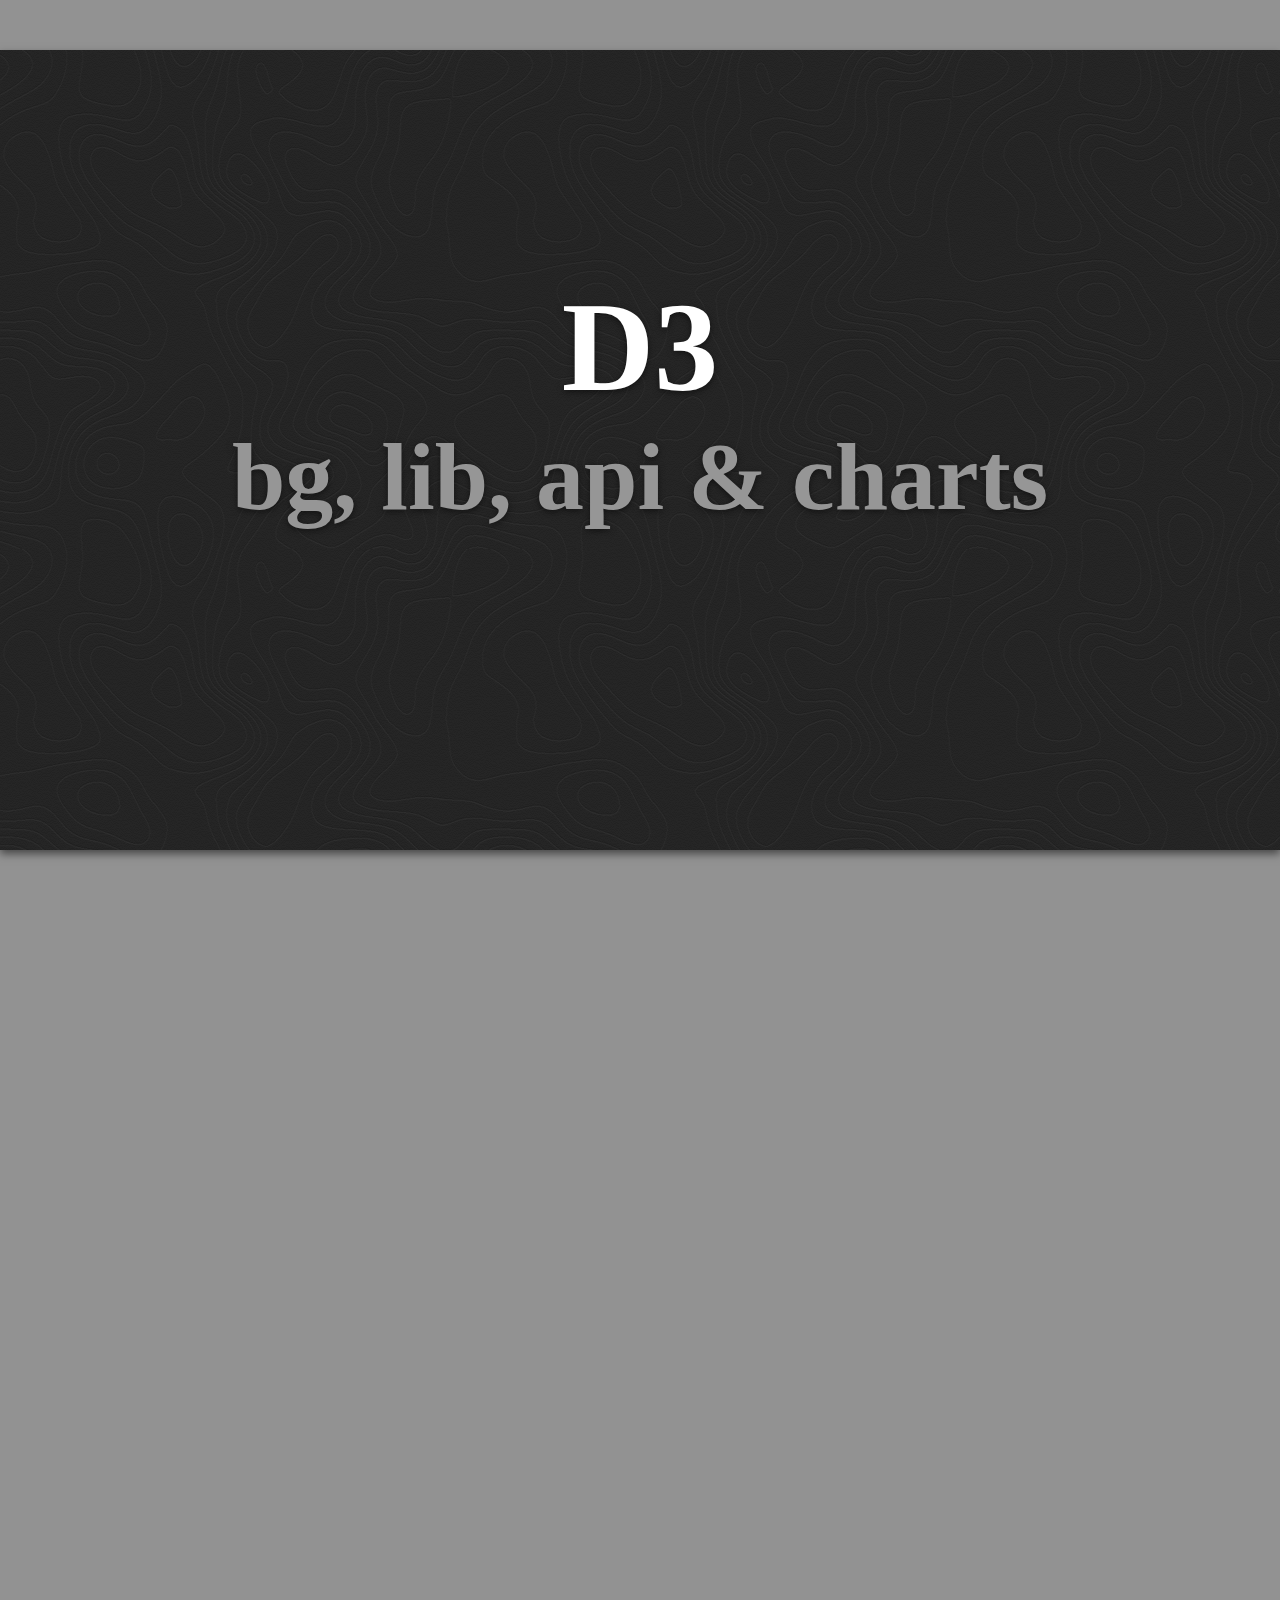
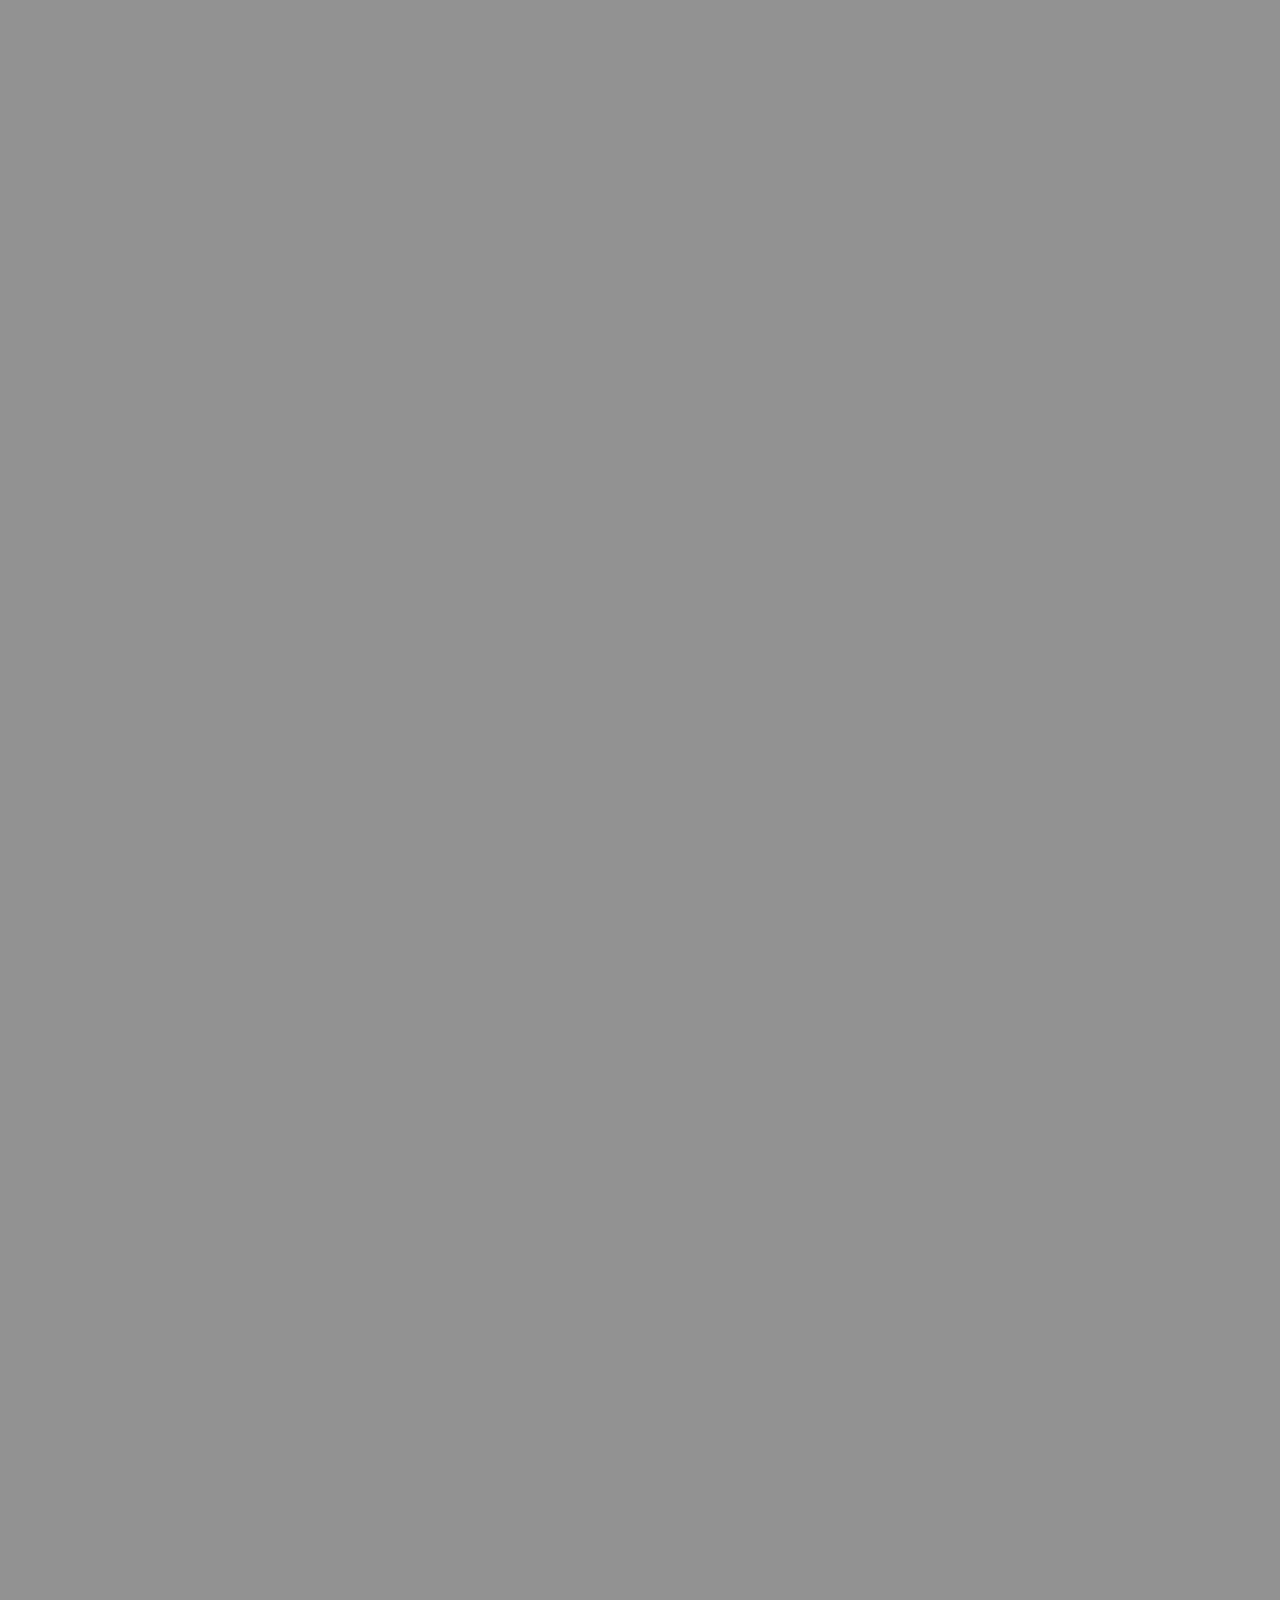
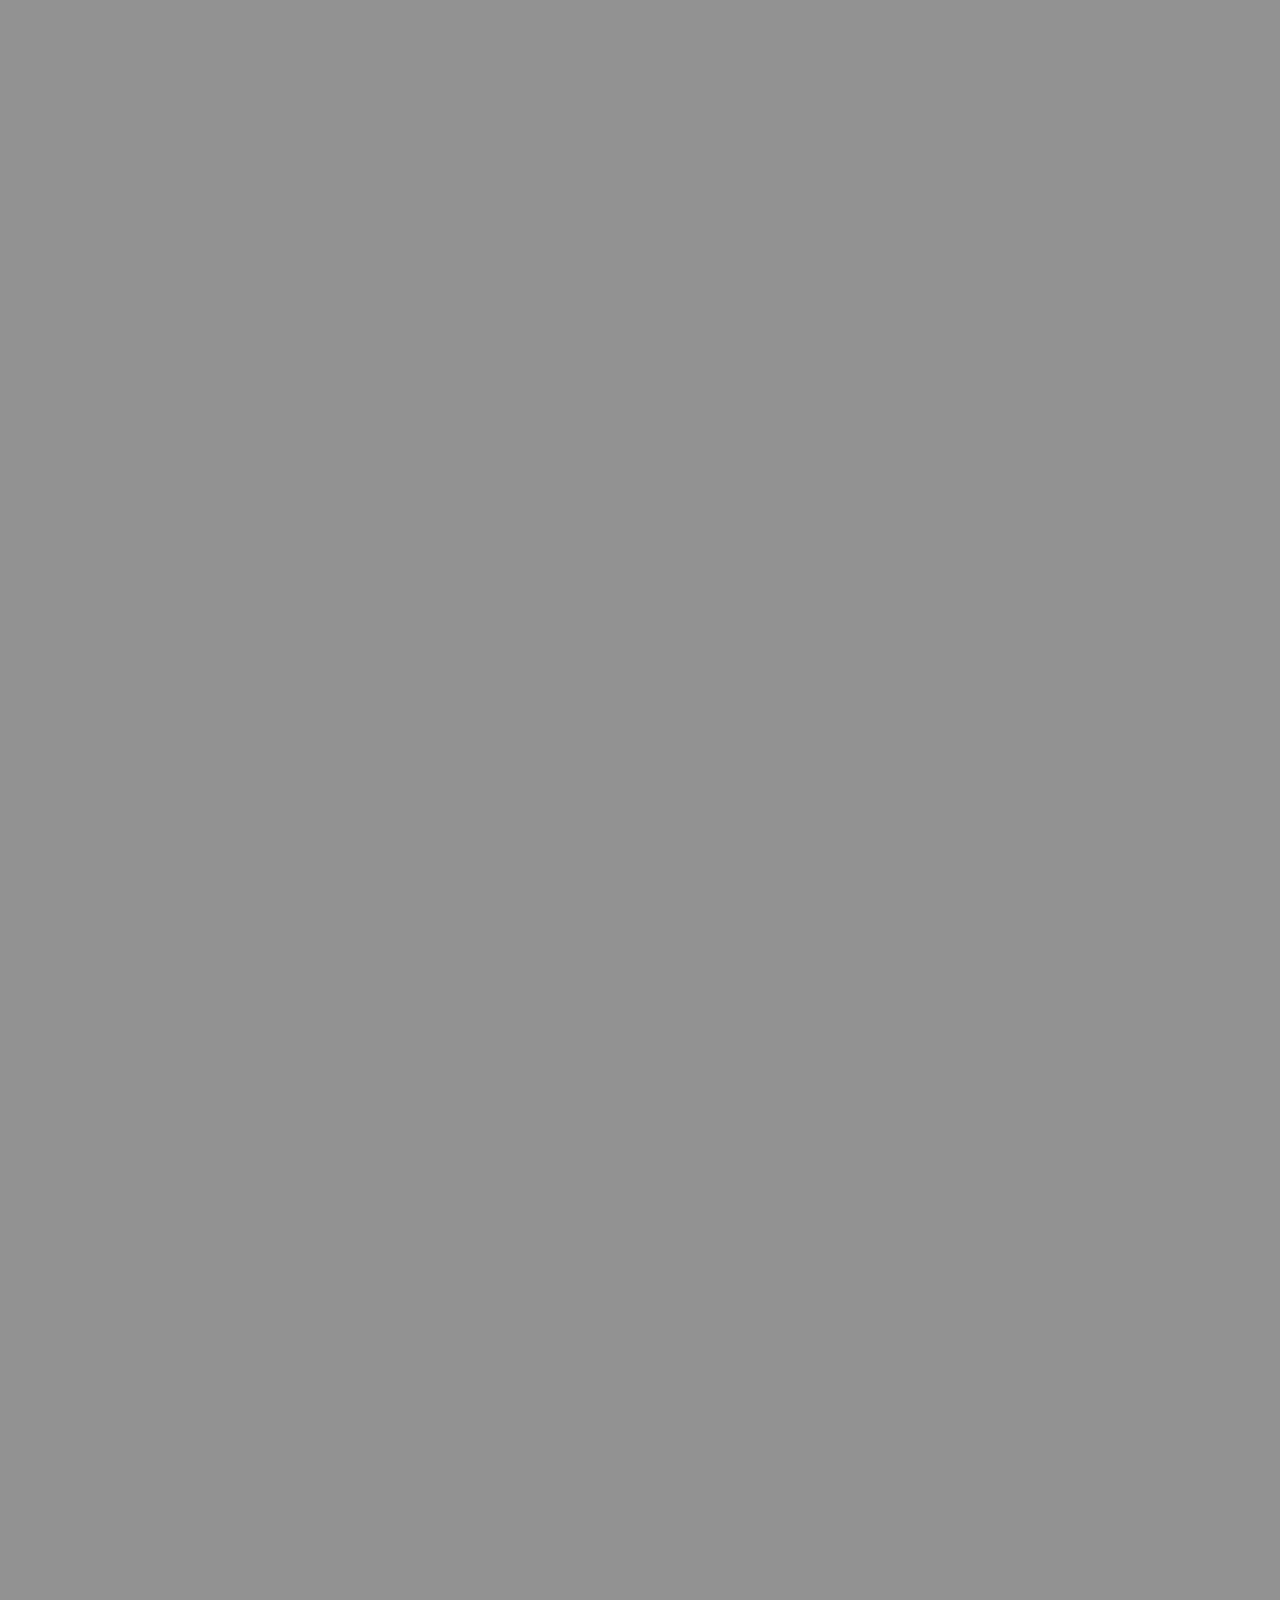
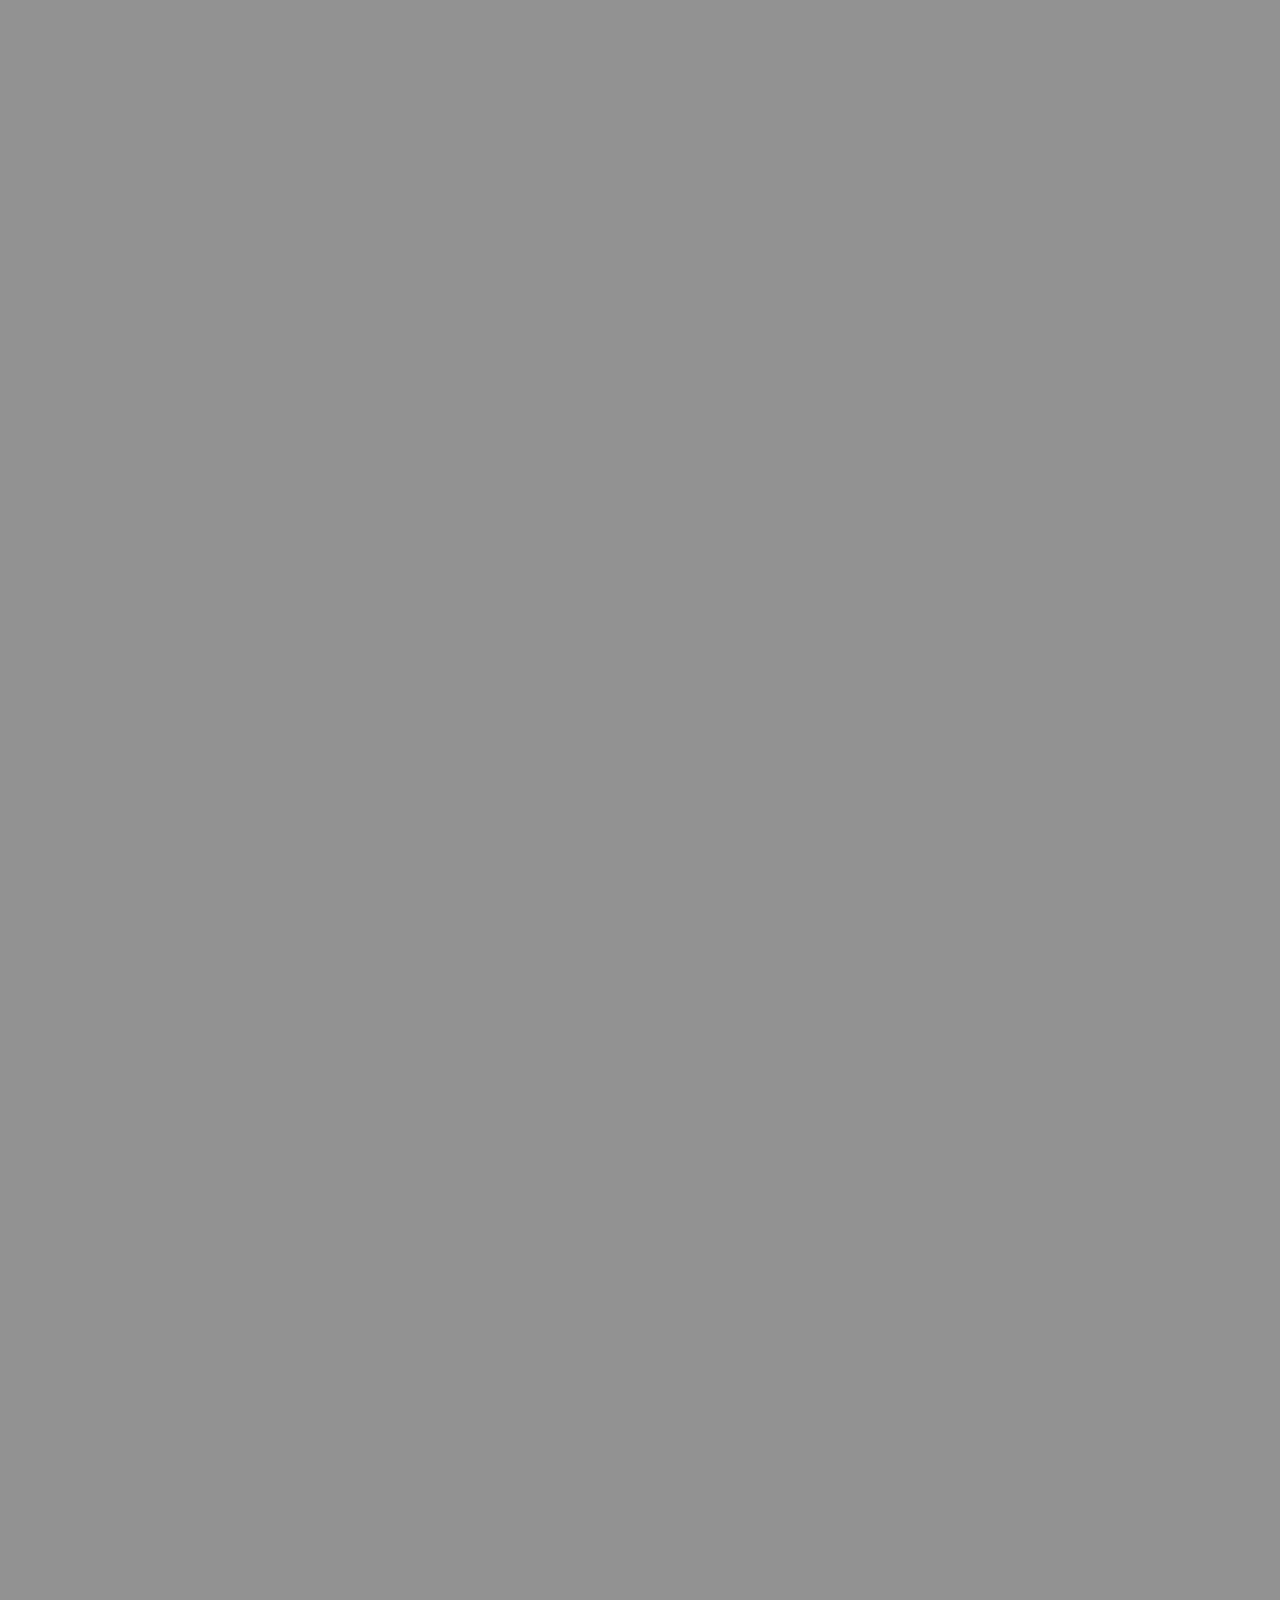
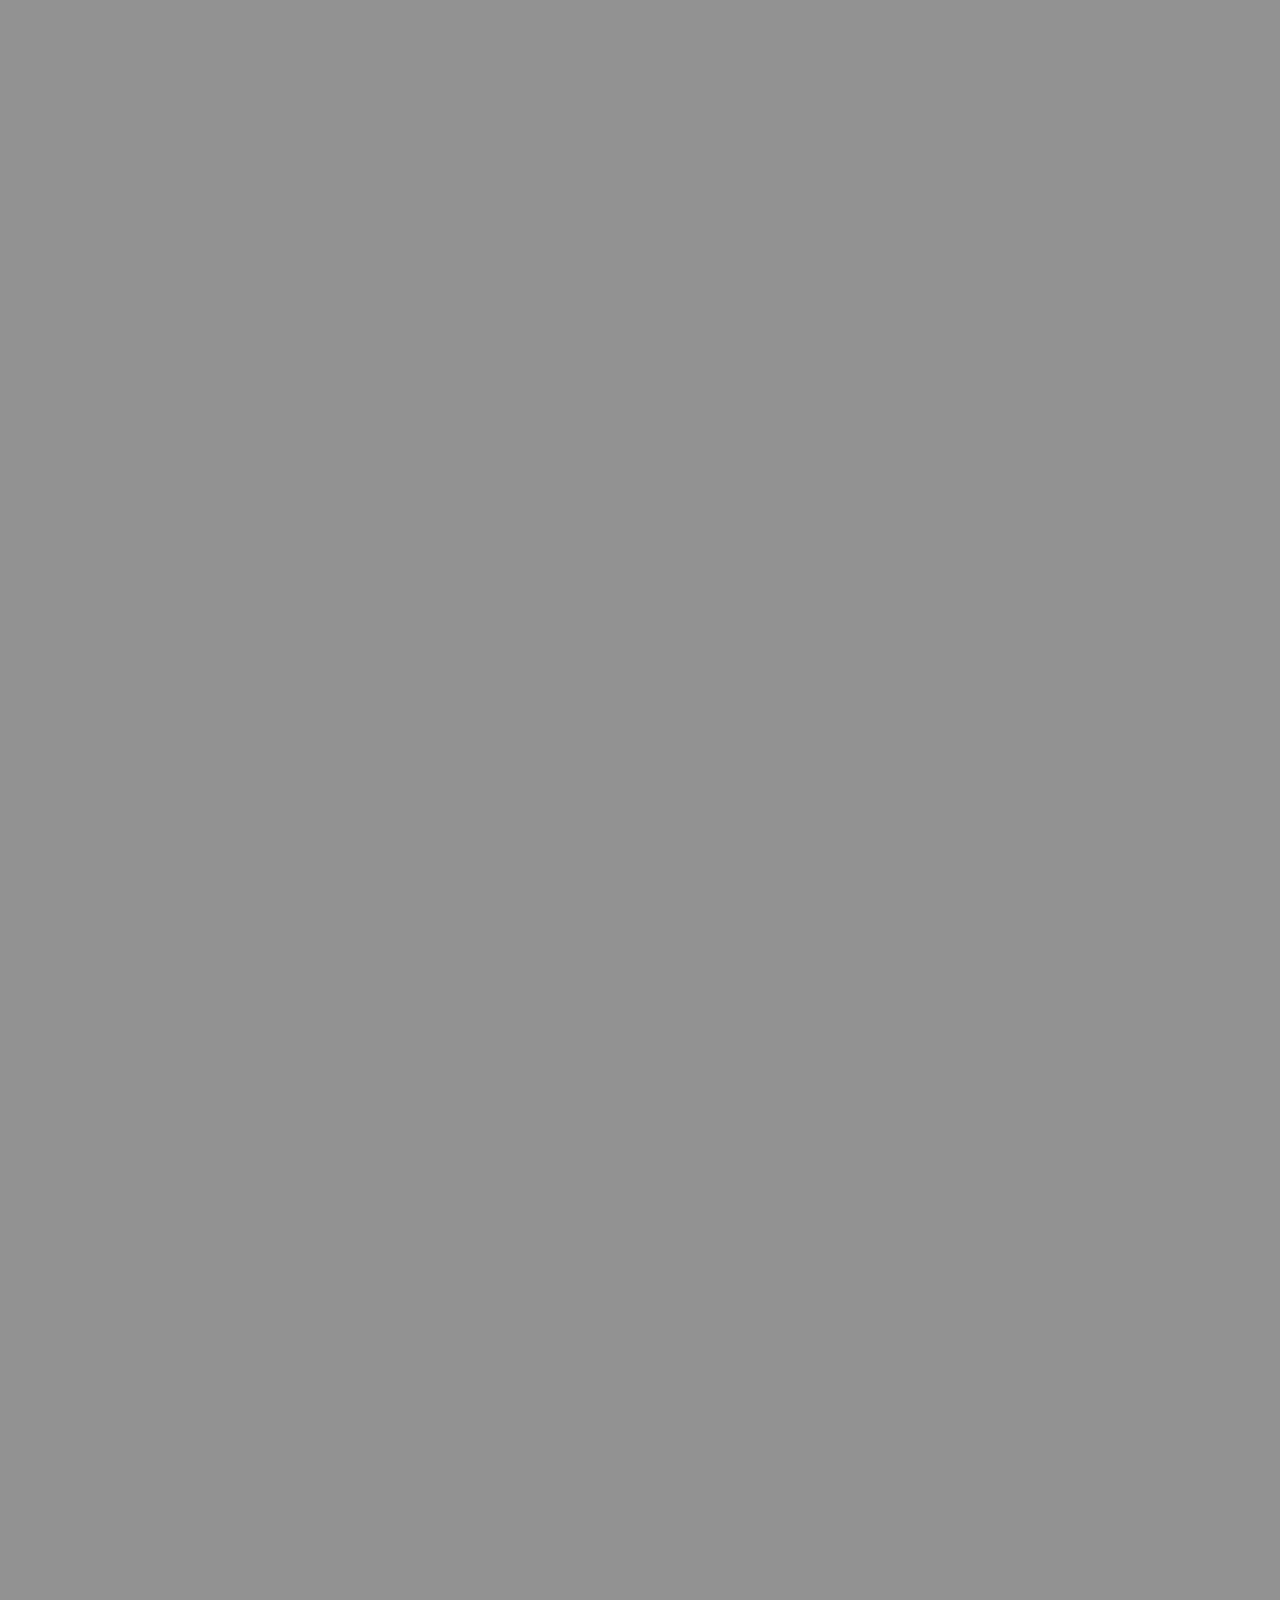
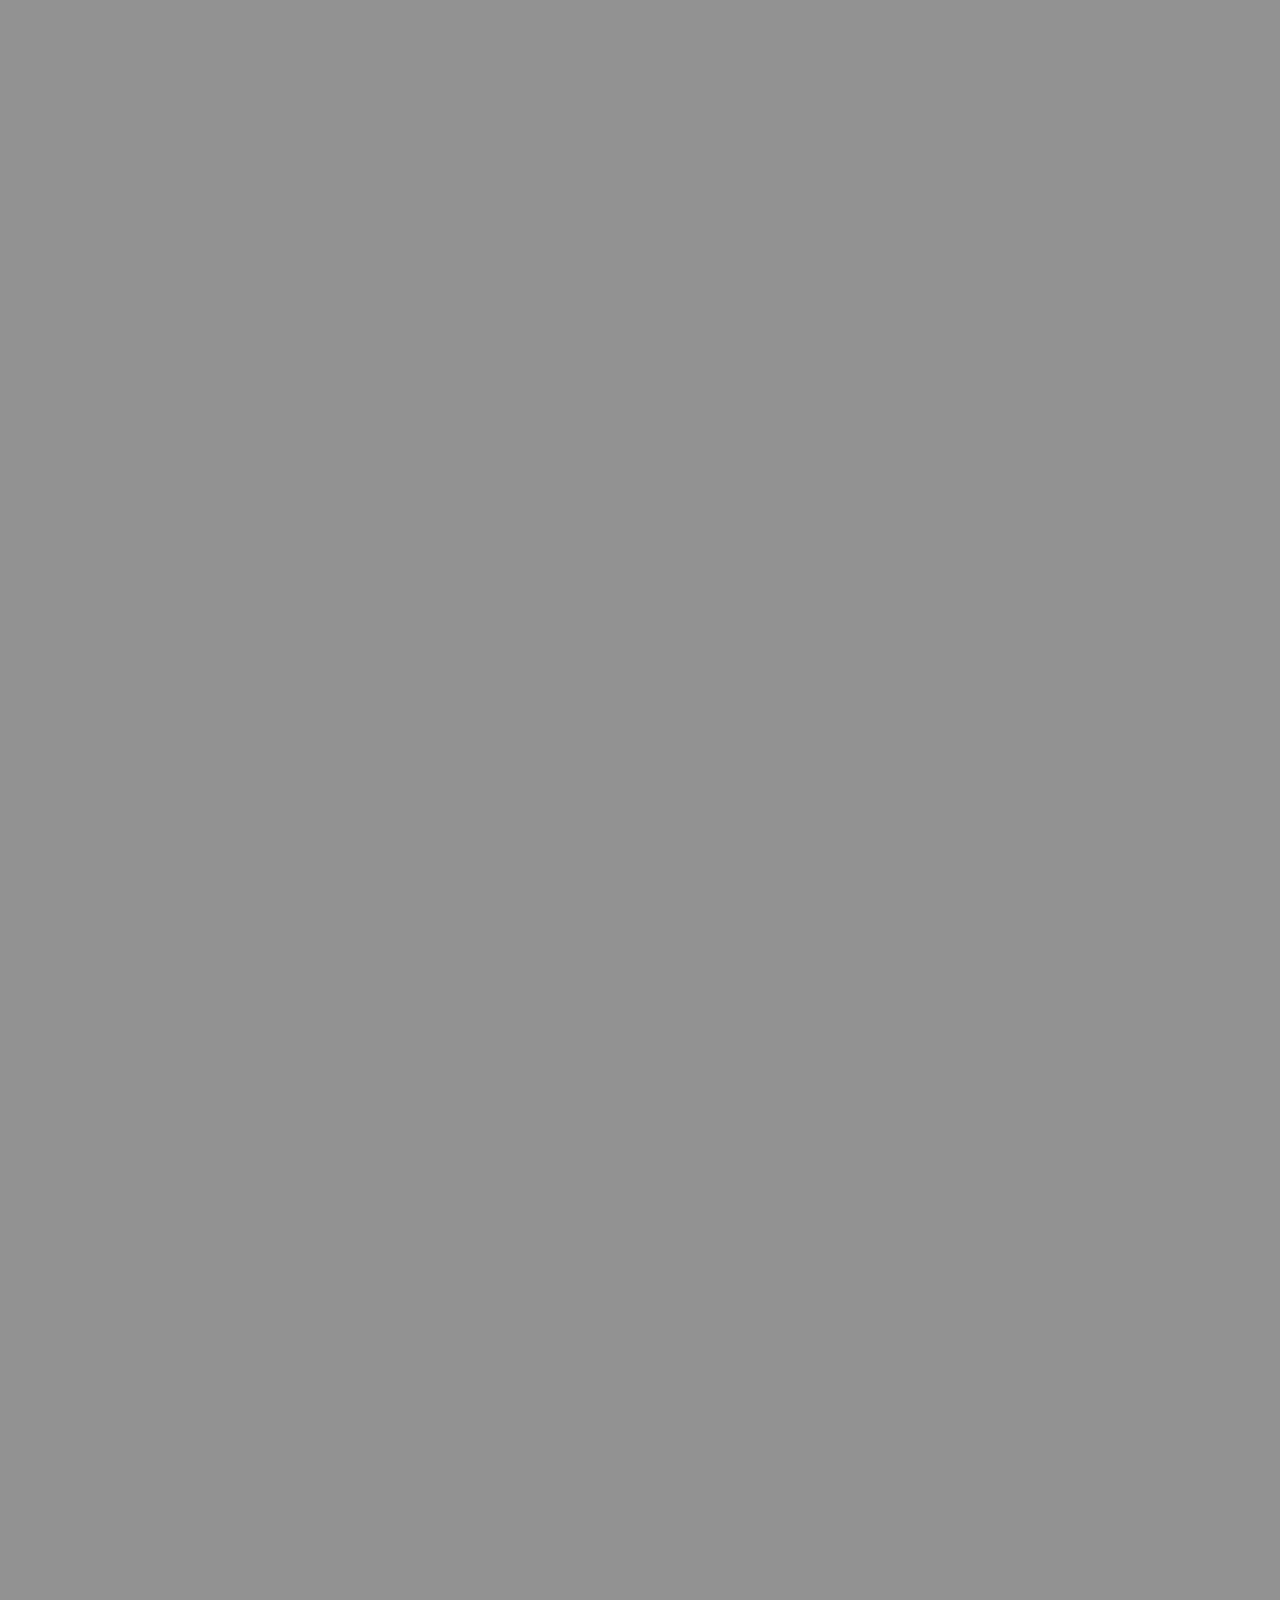
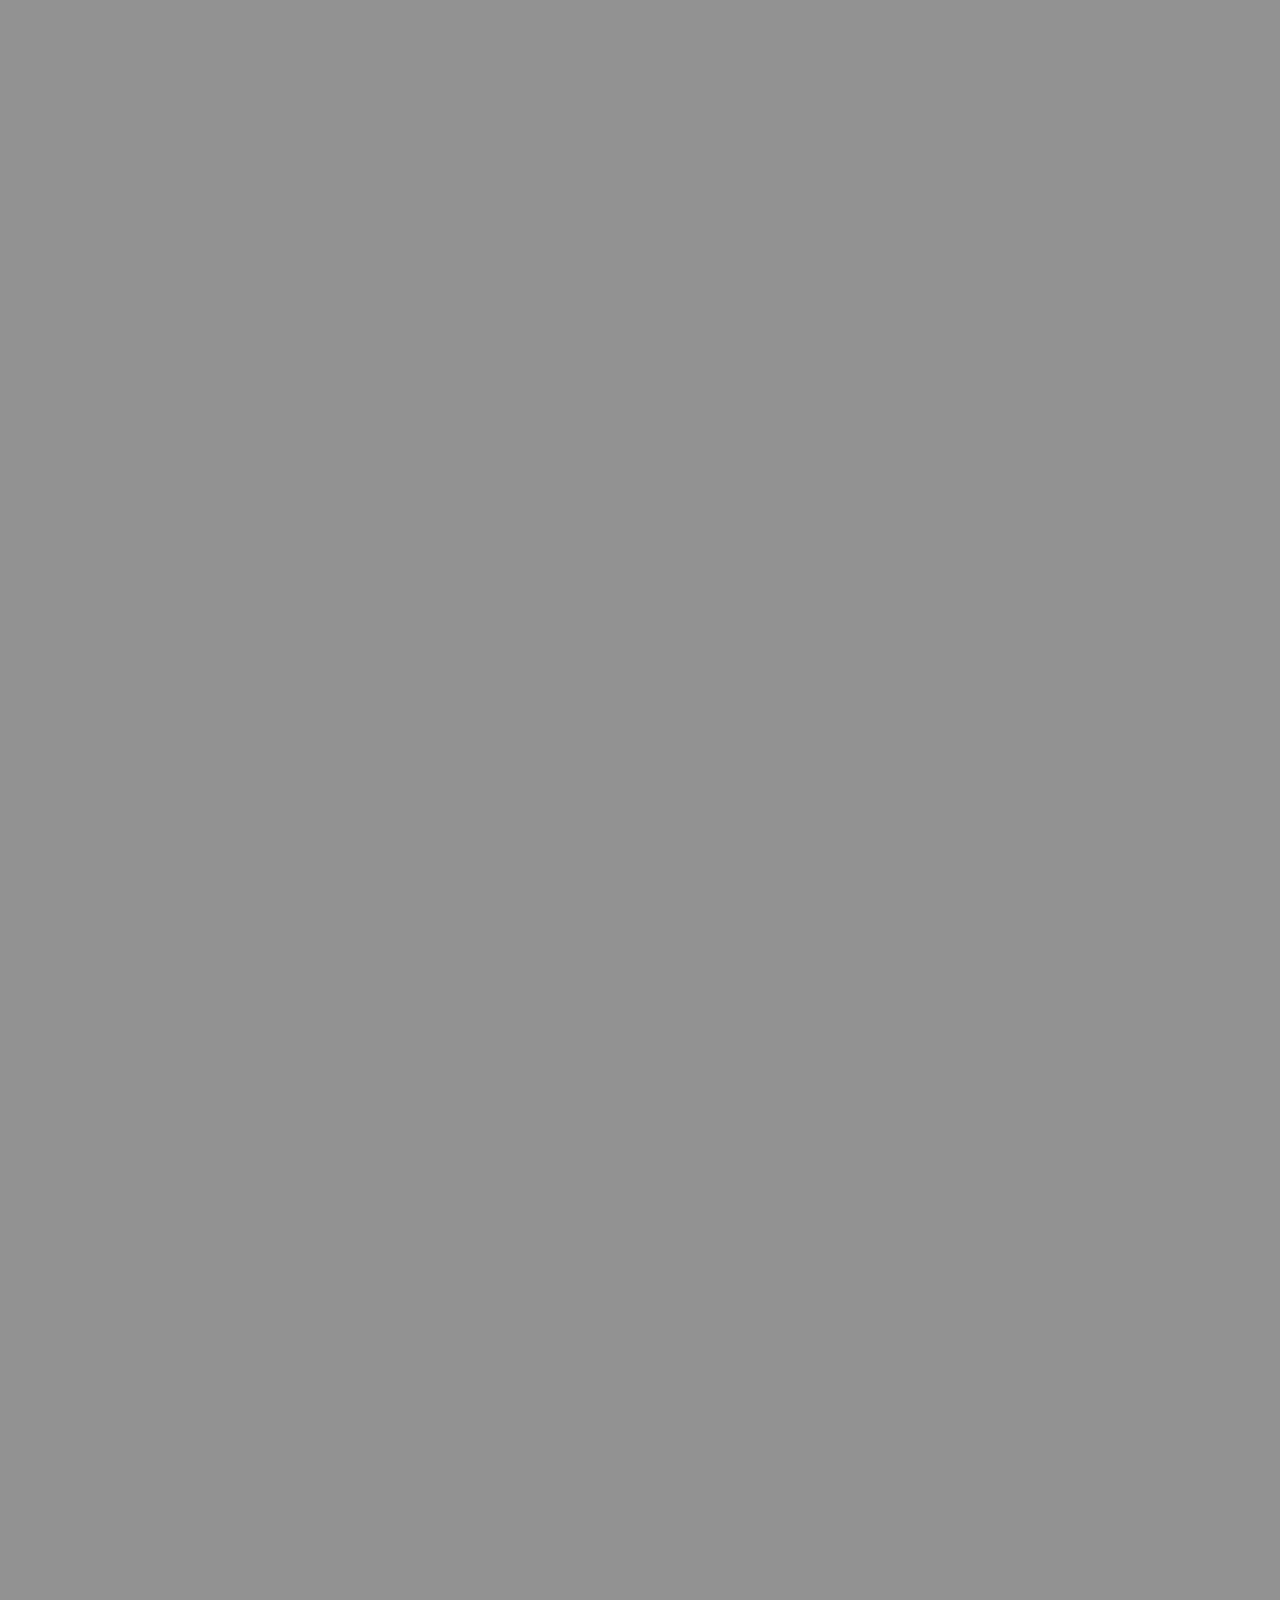
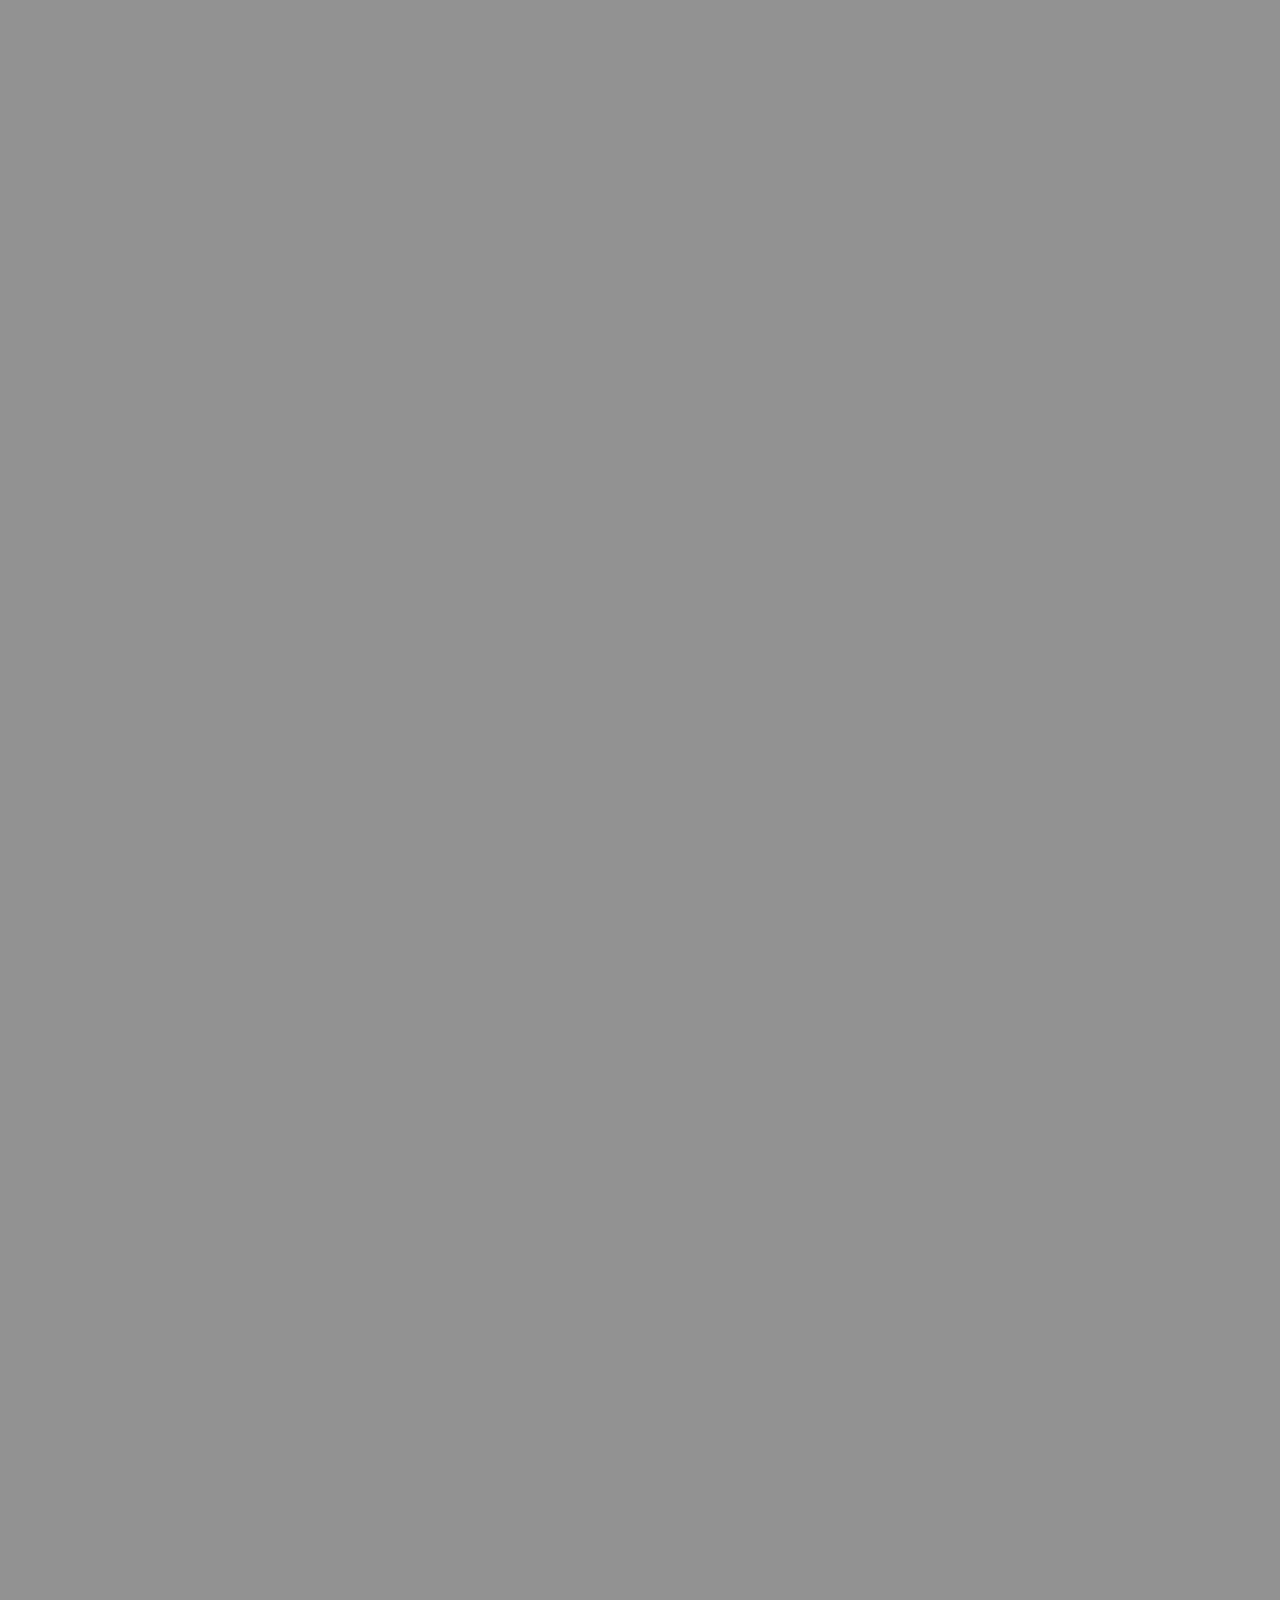
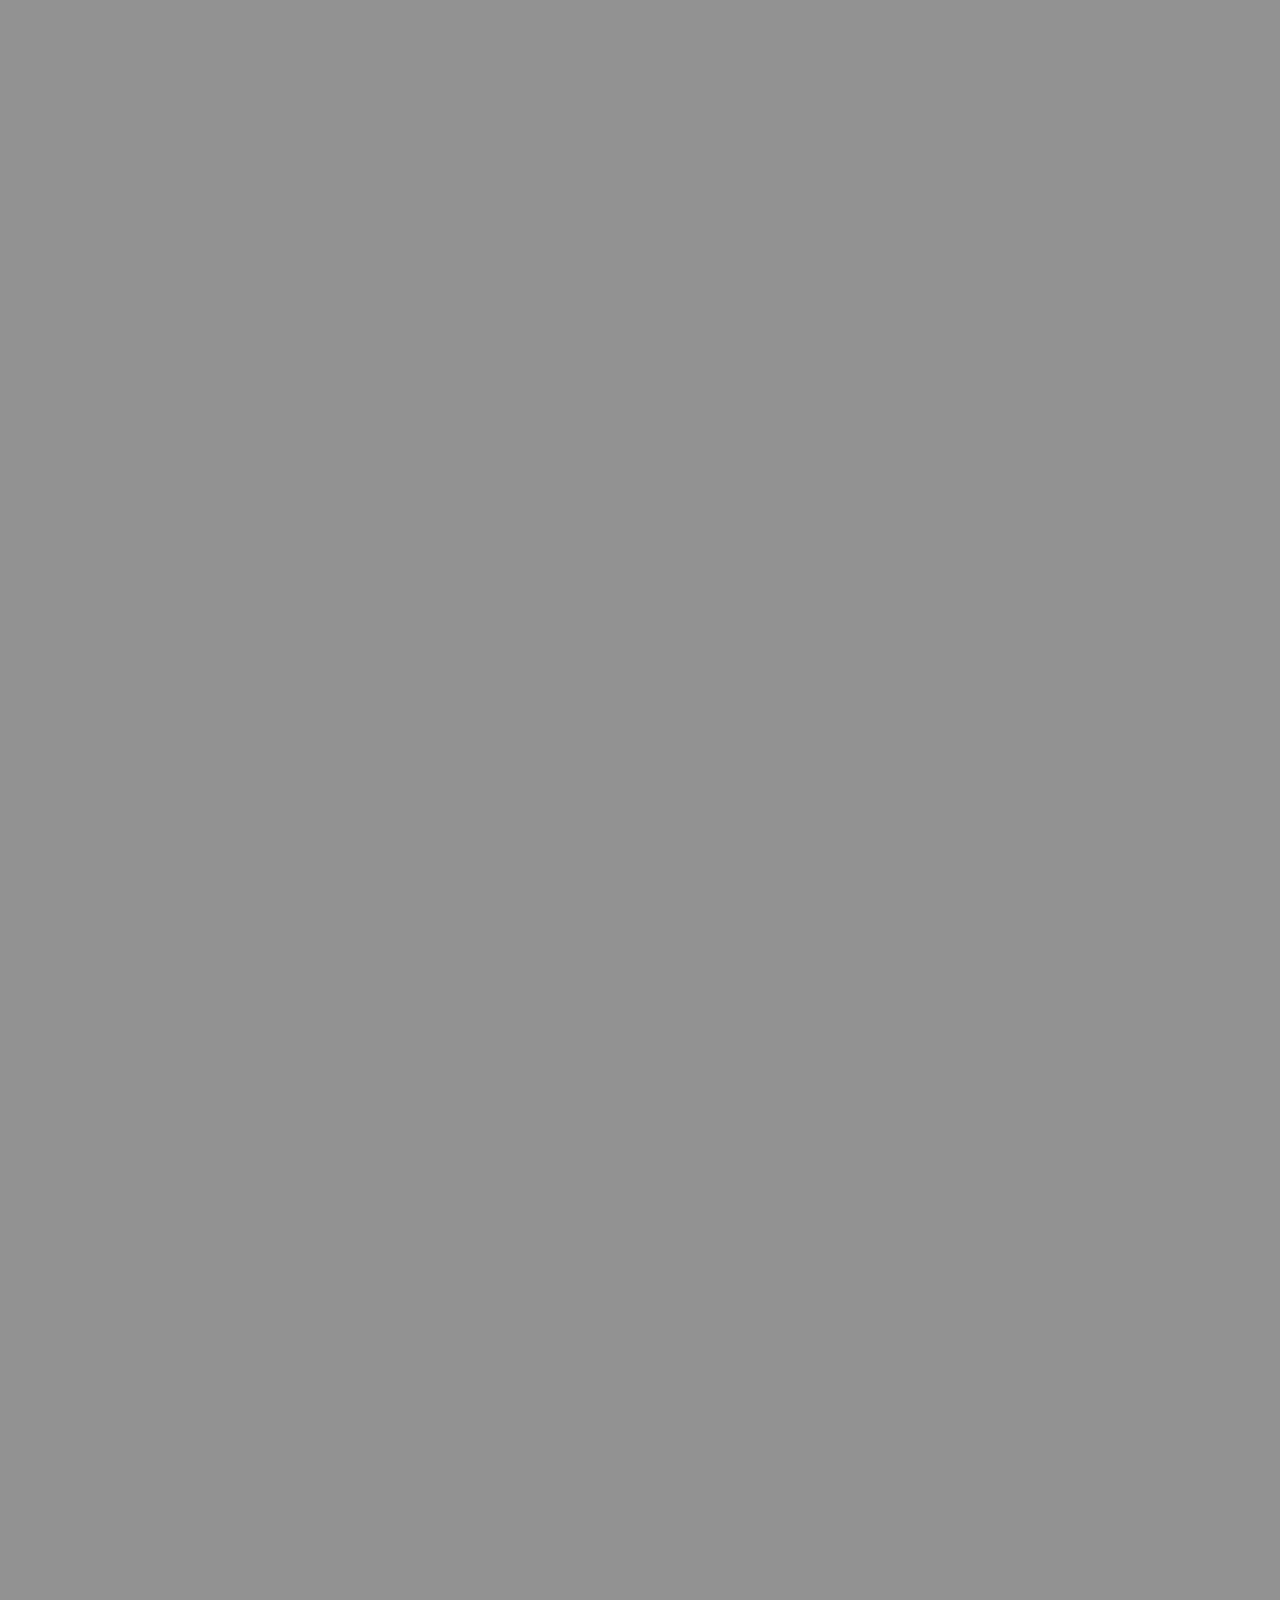
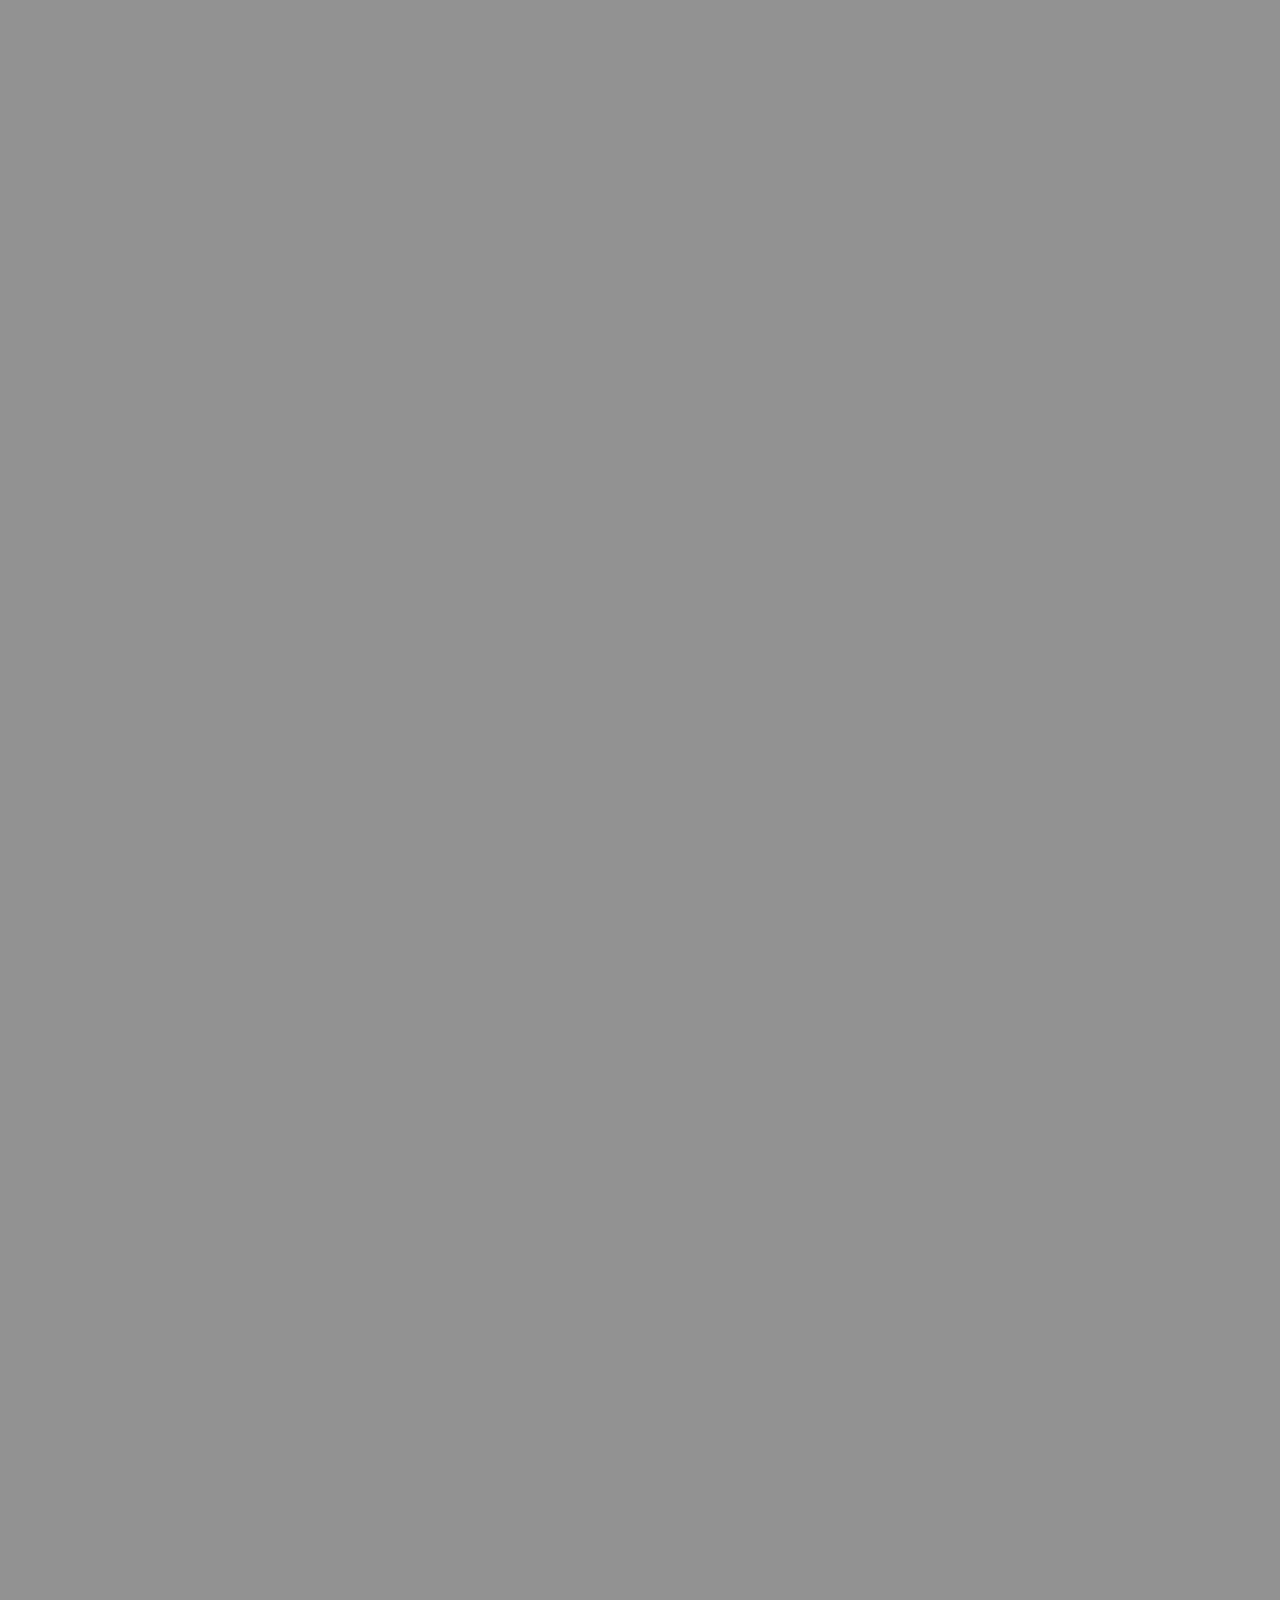
<file: index.html>
<!DOCTYPE html>
<meta charset="utf-8">
<style>

@import url(stack.css);

.big {
  font-size: 128px;
}

.grey {
  color: #969696;
}

.caption,
.title {
  font-size: 96px;
  text-align: center;
  text-shadow: 0px 2px 6px rgba(0,0,0,.5);
}

.title {
  margin-top: 0
}

.stack {
  text-align: center;
}

.stack img {
  display: block;
  margin: 0 auto;
}

.stack ul {
  list-style: none;
  padding-left: 0
}

.slide-r2d2 {
  background: url(imgs/r2d2.jpg) no-repeat center; /*http://bit.ly/1guWLcc*/
  background-size: cover;
}

.slide-welbe {
  background: #DF0080;
  background: -webkit-gradient(linear, 50% 0%, 50% 100%, color-stop(0%, #DF0080), color-stop(52%, #EC5656), color-stop(100%, #EDA130));
  background: -webkit-linear-gradient(#DF0080 0%, #EC5656 52%, #EDA130 100%);
  background: -moz-linear-gradient(#df0080 0%, #ec5656 52%, #eda130 100%);
  background: -o-linear-gradient(#df0080 0%, #ec5656 52%, #eda130 100%);
  background: linear-gradient(#DF0080 0%,#EC5656 52%,#EDA130 100%);
}

.slide-mike {
  padding-top: 80px
}

.slide-fammatters {
  padding: 0;
}

.slide-tao {
  color: #333333;
  background: #fdf4f5 url(imgs/dao.jpg) no-repeat left; /*http://bit.ly/1hGE0QC*/
  background-size: 40%
}

.slide-raphael {
  color: #333333;
  background: #fff url(imgs/raphael.jpg) no-repeat right; /*http://bit.ly/1hGERAN*/
  background-size: 30%
}

.slide-galaxy {
  background: url(imgs/galaxy.jpg) no-repeat center; /*http://bit.ly/PEgoCd*/
  background-size: cover
}

.slide-demo {
  background: url(imgs/elephant.jpg) no-repeat center; /*http://bit.ly/193EluZ*/
  background-size: cover
}

.slide-cronut {
  background: url(imgs/cronut.jpg) no-repeat center; /*http://bit.ly/1bj41qU*/
  background-size: cover
}

.slide-know {
  background: url(imgs/know.jpg) no-repeat center; /*http://bit.ly/GEuAK2*/
  background-size: cover;
  padding-top: 50px;
  text-align: left;
}

.slide-chart {
  padding-top: 20px
}
.slide-chart .title {
  margin-bottom: 5px
}



</style>
<body class="overview">

<section>
  <h1 class="caption">
    <b class="big">D3</b>
    <div class="caption grey">bg, lib, api &amp; charts</div>
  </h1>
</section>

<section>
  <h1 class="caption">Jake Trent</h1>
  <p class="grey">
    <img src="imgs/libre_avatar.jpg" alt="libre" style="display:inline-block; width:100px; margin: 0 20px -30px 0; border-radius: 0; border: 3px solid #ababab;"/>
    @jaketrent
  </p>
</section>

<section>
  <img src="imgs/oc-logo.svg" style="width:400px" alt="octanner"/>
  <ul>
    <li>Custom jewelry / awards</li>
    <li>Appreciating great work</li>
    <li>B2B software</li>
    <li>Milestones</li>
    <li>Performance</li>
  </ul>
</section>

<section>
  <h1 class="title">Great Team</h1>
  <ul>
    <li>2 Designers</li>
    <li>2 Frontend</li>
    <li>4 Backend</li>
    <li>2 iOS</li>
    <li>1 Product</li>
    <li>1 Sales</li>
  </ul>
</section>

<section class="slide-fammatters">
  <img src="imgs/fammatters.jpg" alt="fam matters" style="max-width:100%; max-height:100%;"/>
</section>

<section>
  <h1 class="title">Flavors</h1>
  <ul>
    <li>Rails</li>
    <li>AngularJS</li>
    <li>iOS</li>
  </ul>
</section>

<section class="slide-tao">
  <h1 class="title">Tao</h1>
  <ul>
    <li>Continuous Deployment</li>
    <li>&lt;/overhead&gt;</li>
    <li>Testing</li>
    <li>Devops</li>
  </ul>
</section>

<section class="slide-welbe">
  <h1 class="caption"><img src="imgs/welbe.svg" style="width:300px" alt="welbe"/></h1>
</section>

<section>
  <h1 class="caption">D3 = Data-Driven Documents</h1>
</section>

<section class="slide-mike">
  <img src="imgs/mbostock.jpg" alt="Mike Bostock" />
</section>

<section>
  <img src="imgs/mbostock-activity.jpg" />
</section>

<section>
  <img src="imgs/d3.jpg" />
</section>

<section class="slide-raphael">
  <h1 class="title">Alternatives</h1>
  <p><b>SVG</b> - Raphael, Google Charts, Highcharts</p>
  <p><b>Canvas</b> - Chart.js, CanvasJS</p>
  <p><b>D3++</b> - Rickshaw</p>
</section>

<section>
  <h1 class="title">IE9+</h1>
  <img src="imgs/caniuse.png" alt="caniuse" style="max-width:100%;"/>
</section>

<section class="slide-r2d2">
  <h1 class="caption">Polyfill</h1>
  <p>mhemesath/r2d3 - IE7+</p>
</section>

<section>
  <h1 class="caption">API</h1>
</section>

<section>
  <h1 class="caption">
    d3.select, d3.selectAll
  </h1>
  <div class="grey">select dom nodes</div>
</section>

<section>
  <h1 class="caption">
    .append
  </h1>
  <div class="grey">put something in the dom</div>
</section>

<section>
  <h1 class="caption">
    .attr
  </h1>
  <div class="grey">set attribute</div>
</section>

<section>
  <h1 class="caption">
    .style
  </h1>
  <div class="grey">set style</div>
</section>

<section>
  <h1 class="caption">
    .data
  </h1>
  <div class="grey">bind data to selection</div>
</section>

<section>
  <h1 class="caption">
    .enter
  </h1>
  <div class="grey">appending to enter() creates missing elements</div>
</section>

<section>
  <h1 class="caption">
    d3.json, d3.csv, etc
  </h1>
  <div class="grey">async load data source</div>
</section>

<section>
  <h1 class="caption">
    d3.scale
  </h1>
  <div class="grey">map data space to visual space</div>
</section>

<section>
  <h1 class="caption">
    .domain
  </h1>
  <div class="grey">possible values on axis</div>
</section>

<section>
  <h1 class="caption">
    .range
  </h1>
  <div class="grey">limits of axis</div>
</section>

<section>
  <h1 class="caption">
    .transition
  </h1>
  <div class="grey">animation mechanism</div>
</section>

<section class="slide-galaxy">
  <h1 class="caption">
    Lots more (~600 fns)
  </h1>
  <div class="grey"><a href="https://github.com/mbostock/d3/wiki/API-Reference">github.com/mbostock/d3/wiki/API-Reference</a></div>
</section>

<section class="slide-demo">
  <h1 class="caption">And now, a circus</h1>
  <p style="position: absolute; text-align: center; width: 100%; left: 0; bottom: 0"><a href="http://codepen.io/jaketrent/pen/HsgkG">codepen.io/jaketrent/pen/HsgkG</a></p>
</section>

<section>
  <h1 class="caption">3 Interesting Charts</h1>
  <ul>
    <li>Gauge</li>
    <li>Curve</li>
    <li>Cronut</li>
  </ul>
</section>

<section class="slide-chart">
  <h1 class="title">Gauge</h1>
  <p data-height="600" data-theme-id="1749" data-slug-hash="eloGk" data-user="jaketrent" data-default-tab="result" class='codepen'>See the Pen <a href='http://codepen.io/jaketrent/pen/eloGk'>D3 Gauge</a> by Jake Trent (<a href='http://codepen.io/jaketrent'>@jaketrent</a>) on <a href='http://codepen.io'>CodePen</a></p>
  <script async src="//codepen.io/assets/embed/ei.js"></script>
</section>

<section class="slide-chart">
  <h1 class="title">Curve</h1>
  <p data-height="600" data-theme-id="1749" data-slug-hash="lpFaw" data-user="jaketrent" data-default-tab="result" class='codepen'>See the Pen <a href='http://codepen.io/jaketrent/pen/lpFaw'>D3 Curve</a> by Jake Trent (<a href='http://codepen.io/jaketrent'>@jaketrent</a>) on <a href='http://codepen.io'>CodePen</a></p>
  <script async src="//codepen.io/assets/embed/ei.js"></script>
</section>

<section class="slide-cronut">

</section>

<section class="slide-chart">
  <h1 class="title">Cronut</h1>
  <p data-height="600" data-theme-id="0" data-slug-hash="KIlpA" data-user="jaketrent" data-default-tab="result"
     class='codepen'>See the Pen <a href='http://codepen.io/jaketrent/pen/KIlpA'>KIlpA</a> by Jake Trent (<a
    href='http://codepen.io/jaketrent'>@jaketrent</a>) on <a href='http://codepen.io'>CodePen</a></p>
  <script async src="//codepen.io/assets/embed/ei.js"></script>
</section>

<section>
  <h1 class="caption">Thoughts</h1>
</section>

<section>
  <p>Use d3 a lot on what it's good for.</p>
  <p class="grey">eg, chart</p>
</section>

<section>
  <p>Use it little on what it's <b>not</b> good for.</p>
  <p class="grey">eg, labels</p>
</section>

<section>
  <p>Fetch data externally</p>
  <p class="grey">eg, pass in req promise</p>
</section>

<section>
  <p>Consider abstractions judiciously</p>
  <p class="grey">eg, super common, tedious</p>
</section>

<section>
  <p>Have fun!</p>
  <p class="grey">eg, have fun</p>
</section>

<section class="slide-know">
  <!--<p class="title">Learn more</p>-->
  <ul>
    <li><a href="https://github.com/mbostock/d3/wiki" target="_blank">github.com/mbostock/d3/wiki</a></li>
    <li><a href="https://www.dashingd3js.com" target="_blank">dashingd3js.com</a></li>
    <li><a href="https://developer.mozilla.org/en-US/docs/Web/SVG" target="_blank">developer.mozilla.org/en-US/docs/Web/SVG</a></li>
  </ul>
</section>

<script src="d3.v3.min.js"></script>
<script src="stack.v0.min.js"></script>
</file>
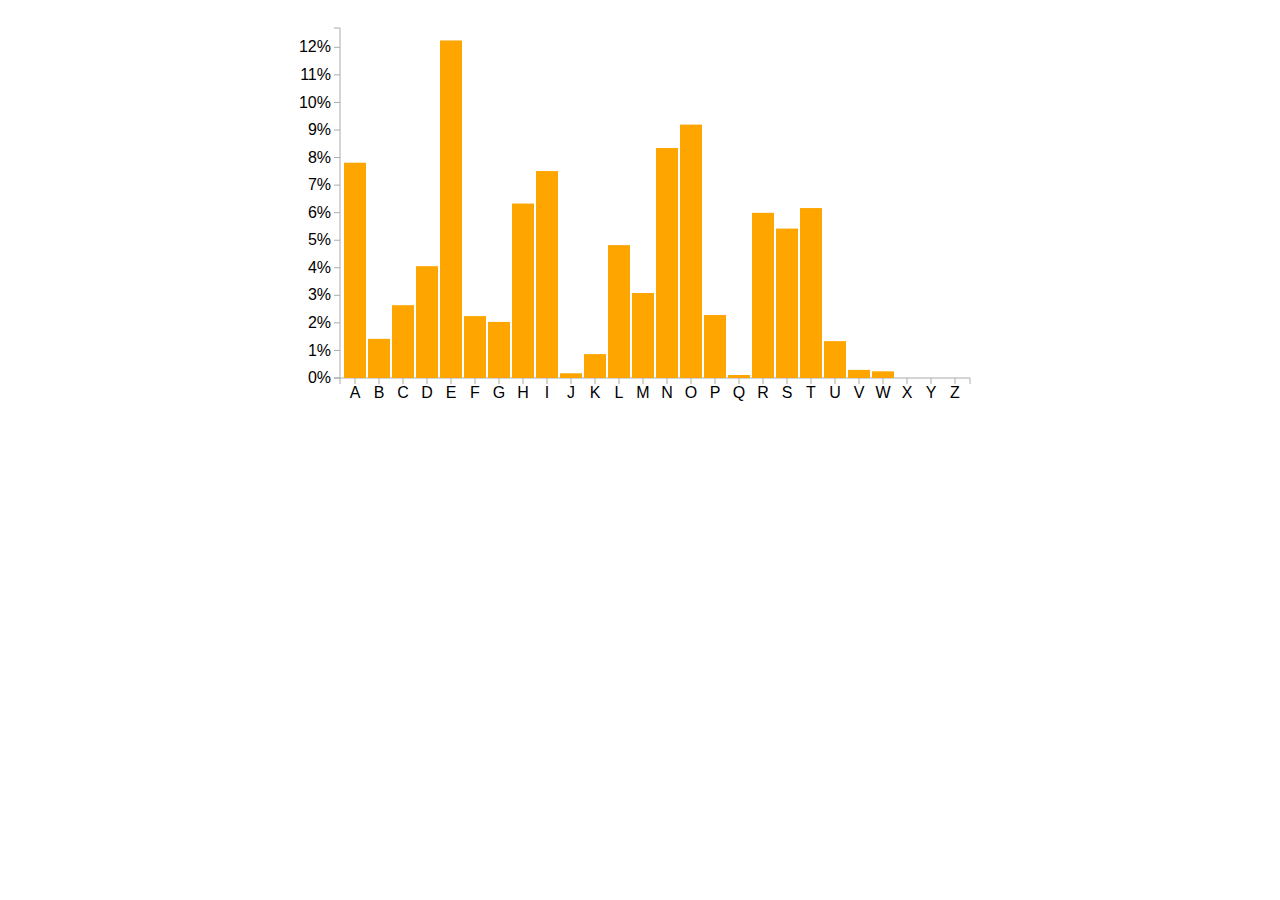
<file: chart.html>
<!doctype html>
<html lang="en-US">
<head>
  <meta charset="UTF-8">
  <title>Bar Chart</title>
  <script type="text/javascript" src="d3.v3.js"></script>
  <style type="text/css">
    .chart-bar {
      width: 700px;
      margin: 0 auto;
      font-family: sans-serif;
    }
    .chart-bar .axis path,
    .chart-bar .axis line {
      fill: none;
      stroke: #ababab;
      stroke-width: 1;
    }
    .chart-bar .bar {
      fill: orange;
    }
  </style>
</head>
<body>

<div class="chart-bar"></div>

<script type="text/javascript">
  var data = [
    { "letter": "A", "frequency":	".08167" },
    { "letter": "B", "frequency":	".01492" },
    { "letter": "C", "frequency":	".02780" },
    { "letter": "D", "frequency":	".04253" },
    { "letter": "E", "frequency":	".12702" },
    { "letter": "F", "frequency":	".02288" },
    { "letter": "G", "frequency":	".02022" },
    { "letter": "H", "frequency":	".06094" },
    { "letter": "I", "frequency":	".06973" },
    { "letter": "J", "frequency":	".00153" },
    { "letter": "K", "frequency":	".00747" },
    { "letter": "L", "frequency":	".04025" },
    { "letter": "M", "frequency":	".02517" },
    { "letter": "N", "frequency":	".06749" },
    { "letter": "O", "frequency":	".07507" },
    { "letter": "P", "frequency":	".01929" },
    { "letter": "Q", "frequency":	".00098" },
    { "letter": "R", "frequency":	".05987" },
    { "letter": "S", "frequency":	".06333" },
    { "letter": "T", "frequency":	".09056" },
    { "letter": "U", "frequency":	".02758" },
    { "letter": "V", "frequency":	".01037" },
    { "letter": "W", "frequency":	".02465" },
    { "letter": "X", "frequency":	".00150" },
    { "letter": "Y", "frequency":	".01971" },
    { "letter": "Z", "frequency":	".00074" }
  ]

  el = d3.select('.chart-bar')

  margin = { top: 20, right: 20, bottom: 30, left: 50 }
  height = 400 - margin.top - margin.bottom
  width = el[0][0].offsetWidth - margin.left - margin.right

  console.log(width);
  formatPercent = d3.format('%')

  x = d3.scale.ordinal()
    .domain(data.map(function (d) { return d.letter }))
    .rangeRoundBands([0, width], .1)

  y = d3.scale.linear()
    .domain([0, d3.max(data, function (d) { return d.frequency })])
    .range([height, 0])

  xAxis = d3.svg.axis()
    .scale(x)
    .orient('bottom')

  yAxis = d3.svg.axis()
    .scale(y)
    .orient('left')
    .tickFormat(formatPercent)

  svg = el.append('svg')
    .attr('height', height + margin.top + margin.bottom)
    .attr('width', width + margin.left + margin.right)
    .append('g')
    .attr('transform', "translate(" + margin.left + ", " + margin.top + ")")

  svg.append('g')
    .attr('class', 'axis x')
    .attr('transform', "translate(0, " + height + ")")
    .call(xAxis)

  svg.append('g')
    .attr('class', 'axis y')
    .call(yAxis)

  svg.selectAll('.bar')
    .data(data)
    .enter().append('rect')
    .attr('class', 'bar')
    .attr('x', function (d) { return x(d.letter) })
    .attr('y', height)
    .attr('height', 0)
    .attr('width', x.rangeBand())

  svg.selectAll('.bar')
    .transition()
    .ease('elastic')
    .duration(1500)
    .delay(function (d, indx) { return indx * 30 })
    .attr('height', function (d) { return height - y(d.frequency) })
    .attr('y', function (d) { return y(d.frequency) })
</script>
</body>
</html>
</file>
